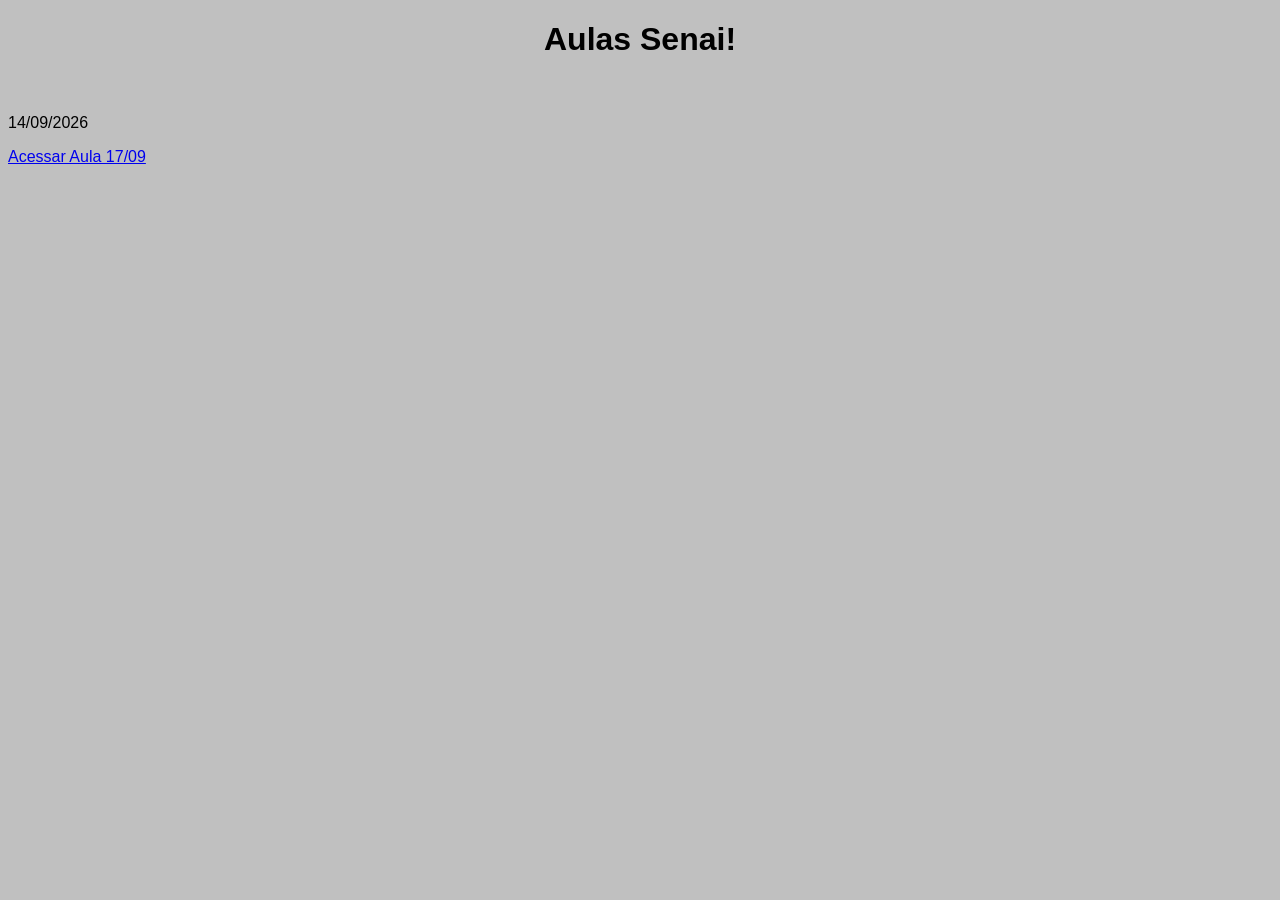
<file: index.html>
<!DOCTYPE html>
<html lang="en">
<head>
    <meta charset="UTF-8">
    <meta name="viewport" content="width=device-width, initial-scale=1.0">
    <title>Aulas Senai</title>
</head>
<body style="background-color: #c0c0c0; font-family: Arial, sans-serif;">
<h1 style="text-align: center;">Aulas Senai!</h1>
<br>
<p>14/09/2026</p>
<a href="Aula 1709/1709.html">Acessar Aula 17/09</a>
</body>
</html>
</file>
